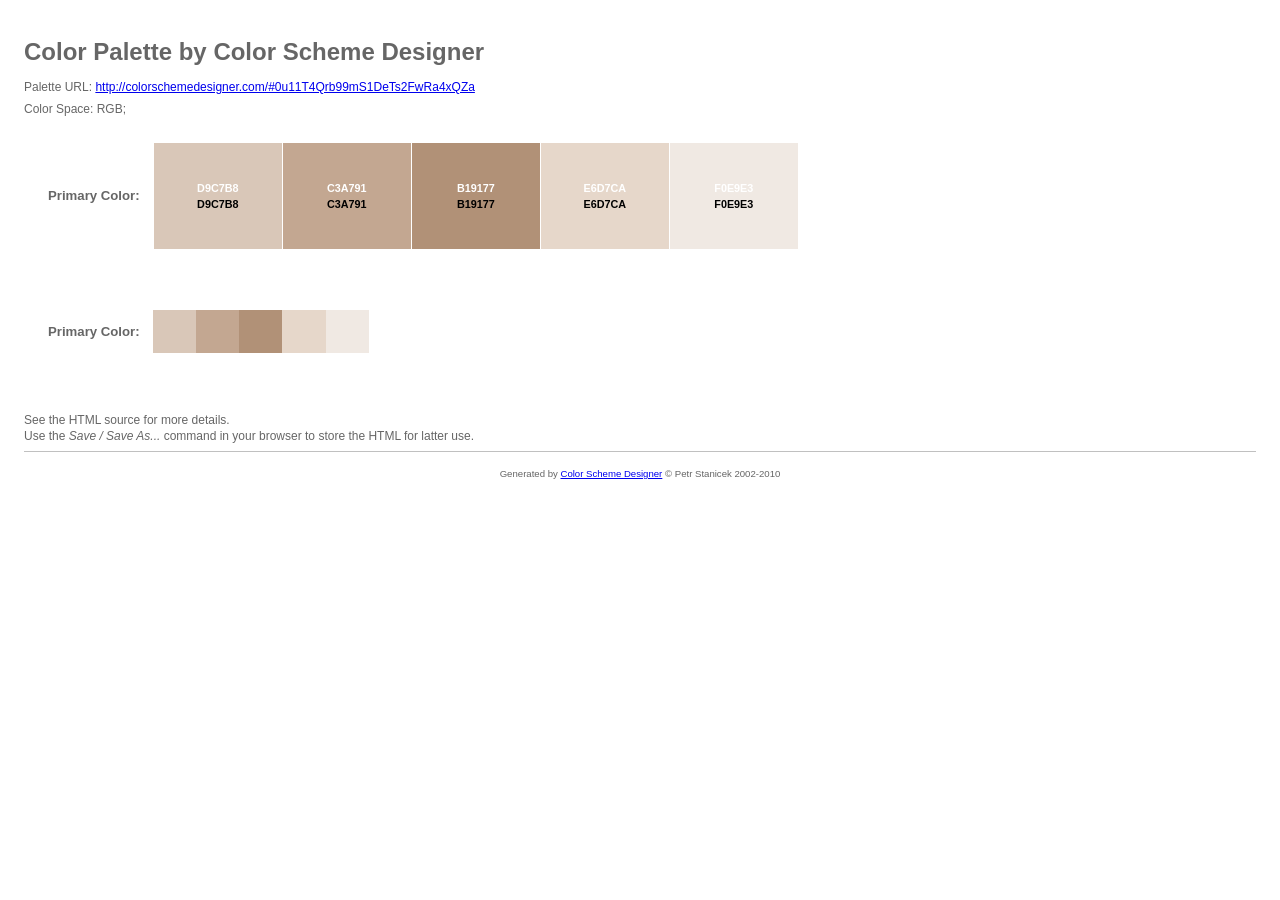
<file: app/static/colors.html>
<!DOCTYPE html PUBLIC "-//W3C//DTD HTML 4.01//EN" "http://www.w3.org/TR/html4/strict.dtd">
<html><head>
	<meta http-equiv="content-type" content="text/html; charset=UTF-8">
	<title>Color Palette by Color Scheme Generator</title>
	<meta name="generator" content="ColorSchemeGenerator.com">

<style type="text/css">

/* Palette color codes */
/* Feel free to copy&paste color codes to your application */

.primary-1 { background-color: #D9C7B8 }
.primary-2 { background-color: #C3A791 }
.primary-3 { background-color: #B19177 }
.primary-4 { background-color: #E6D7CA }
.primary-5 { background-color: #F0E9E3 }

/* end */


body {
	margin:0; padding: 2em;
	background:white;
	color: #666;
	font: 75%/1.33 Verdana, sans-serif;
	text-align:left;
	}
h1 {
	margin: 0.5em 0;
	font-size: 200%;
	}
p {
	margin: 0.5em 0;
	}

.color-table {
	margin: 2em 2em 5em;
	border-collapse:collapse;
	border:none;
	border-spacing:0;
	font-size:100%;
	}
.color-table th {
	padding: 0 1em 0 0;
	text-align:right;
	vertical-align: middle;
	font-size:110%;
	border: none;
	}
.color-table td.sample {
	width:10em; height:8em;
	padding: 10px;
	text-align:center;
	vertical-align:middle;
	font-size:90%;
	border: 1px solid white;
	white-space:nowrap;
	}
.color-table.small td.sample {
	width:4em; height:4em;
	padding:0;
	border:none;
	}
.color-table .white { margin-bottom:0.2em; color:white }
.color-table .black { margin-top:0.2em; color:black }

hr {
	border:none;
	border-bottom:1px solid silver;
	}
#footer {
	padding:1em;
	text-align:center;
	font-size:80%;
	}

</style>

</head>
<body>

<h1>Color Palette by Color Scheme Designer</h1>
<p>Palette URL: <a href="http://colorschemedesigner.com/#0u11T4Qrb99mS1DeTs2FwRa4xQZa">http://colorschemedesigner.com/#0u11T4Qrb99mS1DeTs2FwRa4xQZa</a></p>
<p>Color Space: RGB; </p>

<table class="color-table">
	<tbody><tr>
		<th>Primary Color:</th>
		<td class="sample primary-1">
			<div class="white">
<strong>D9C7B8</strong>
			</div>
			<div class="black">
<strong>D9C7B8</strong>
			</div>
		</td>
		<td class="sample primary-2">
			<div class="white">
<strong>C3A791</strong>
			</div>
			<div class="black">
<strong>C3A791</strong>
			</div>
		</td>
		<td class="sample primary-3">
			<div class="white">
<strong>B19177</strong>
			</div>
			<div class="black">
<strong>B19177</strong>
			</div>
		</td>
		<td class="sample primary-4">
			<div class="white">
<strong>E6D7CA</strong>
			</div>
			<div class="black">
<strong>E6D7CA</strong>
			</div>
		</td>
		<td class="sample primary-5">
			<div class="white">
<strong>F0E9E3</strong>
			</div>
			<div class="black">
<strong>F0E9E3</strong>
			</div>
		</td>
	</tr>
</tbody></table>

<table class="color-table small">
	<tbody><tr>
		<th>Primary Color:</th>
		<td class="sample primary-1"></td>
		<td class="sample primary-2"></td>
		<td class="sample primary-3"></td>
		<td class="sample primary-4"></td>
		<td class="sample primary-5"></td>
	</tr>
</tbody></table>

<p>
See the HTML source for more details.<br>
Use the <em>Save / Save As...</em> command in your browser to store the HTML for latter use.
</p>

<hr>

<p id="footer">Generated by <a href="http://colorschemedesigner.com/">Color Scheme Designer</a> © Petr Stanicek 2002-2010</p>



</body></html>
</file>
